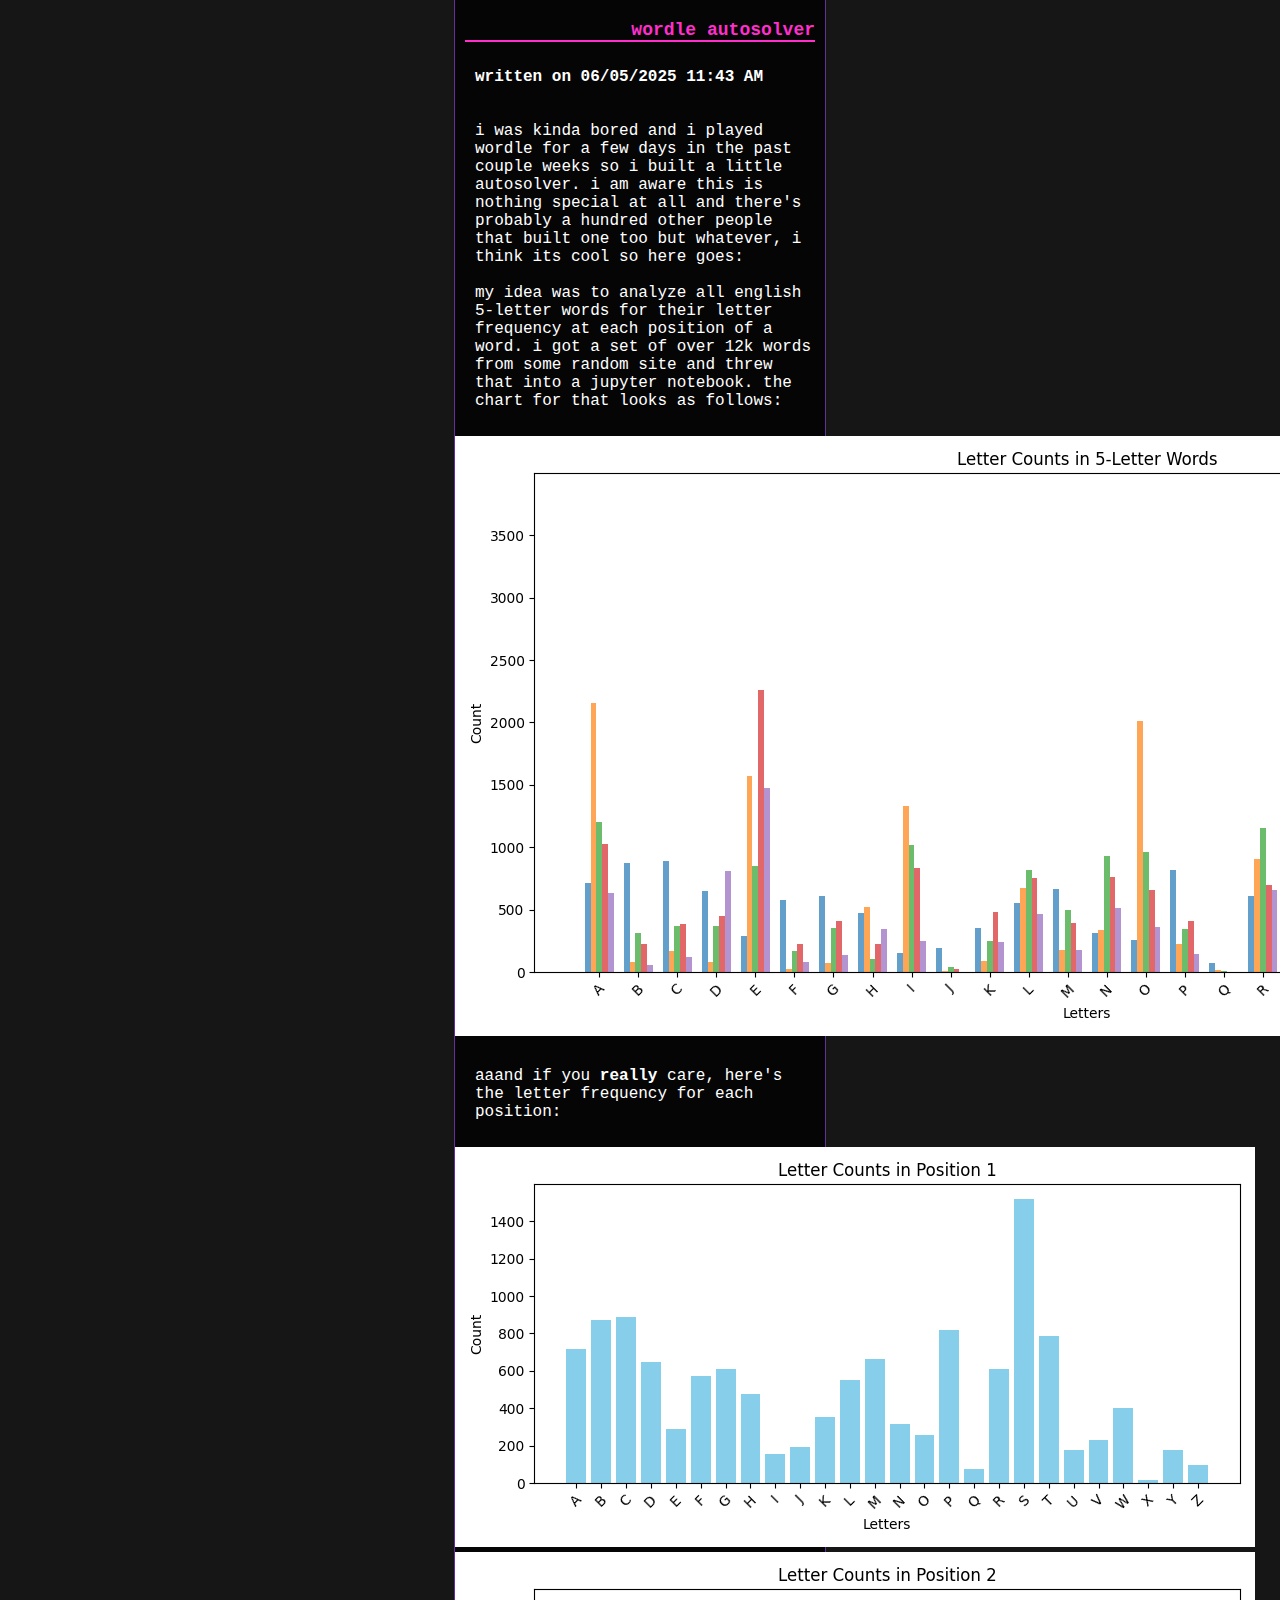
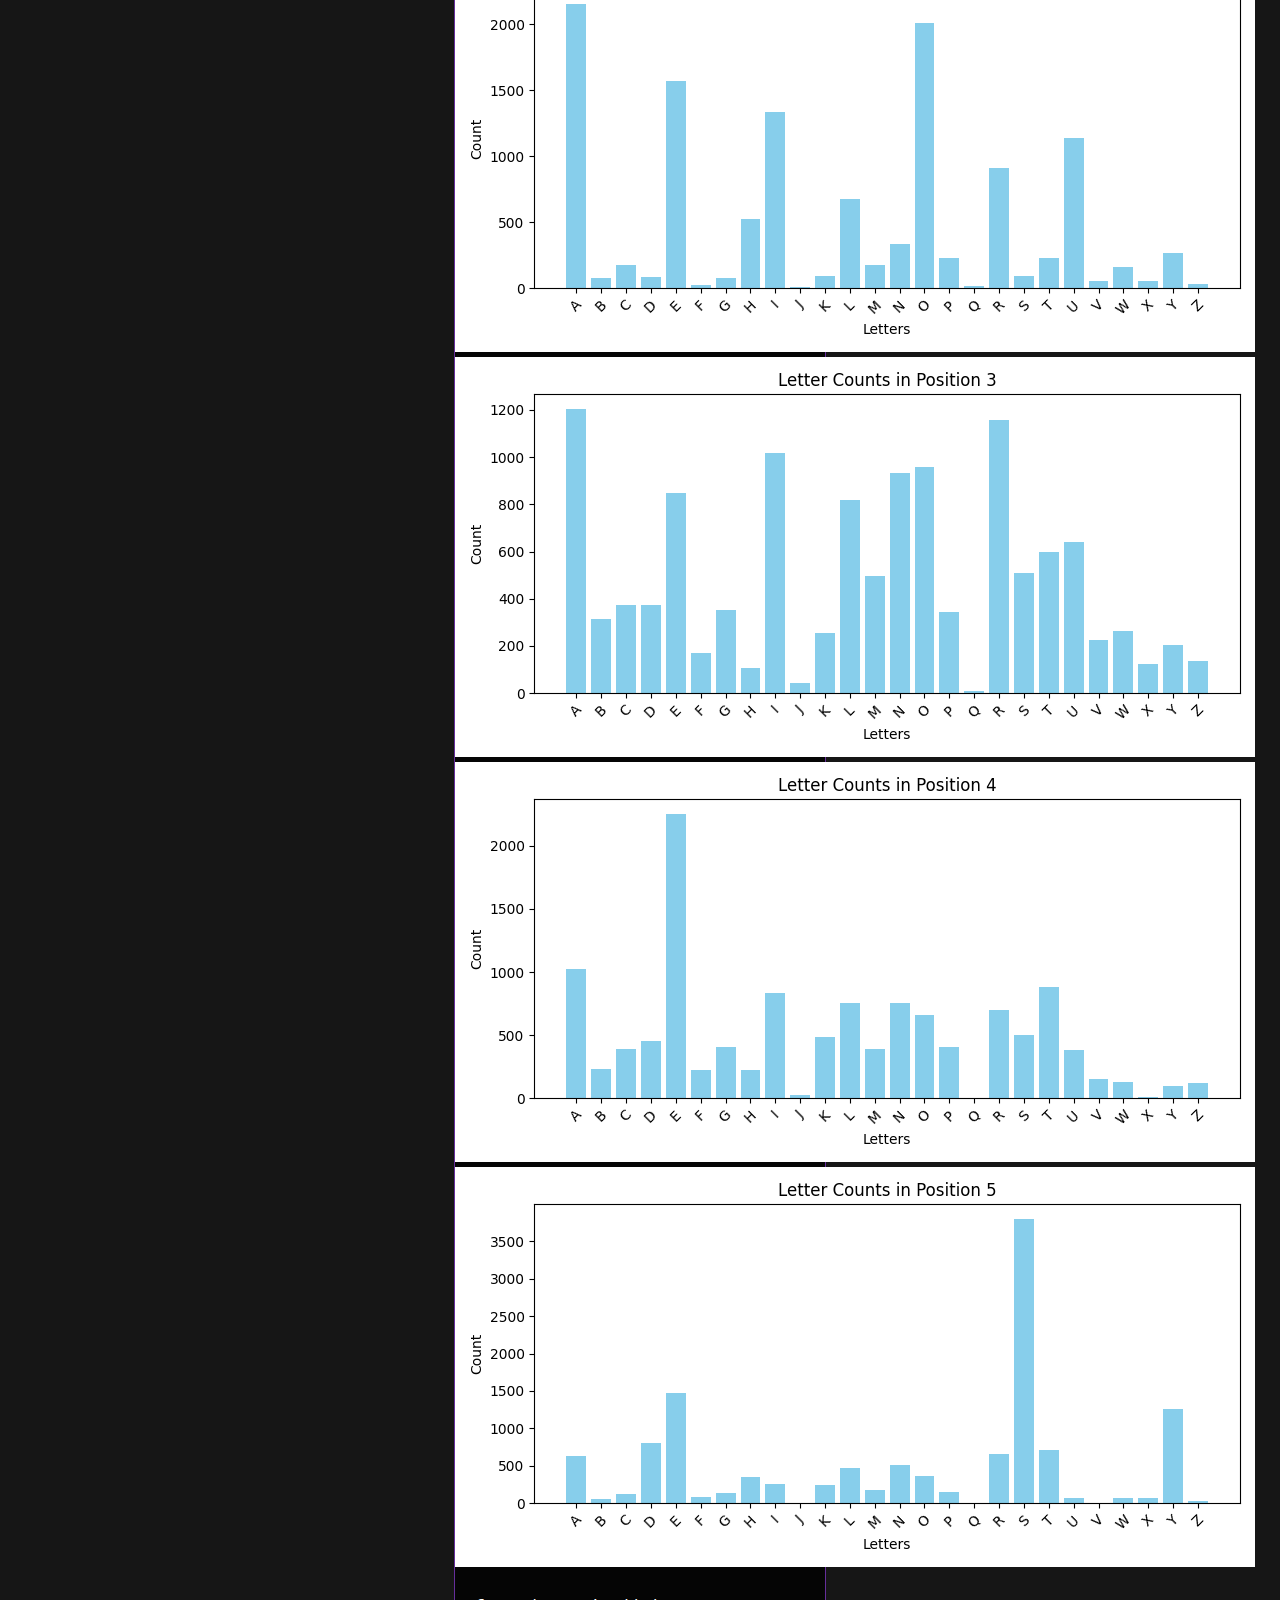
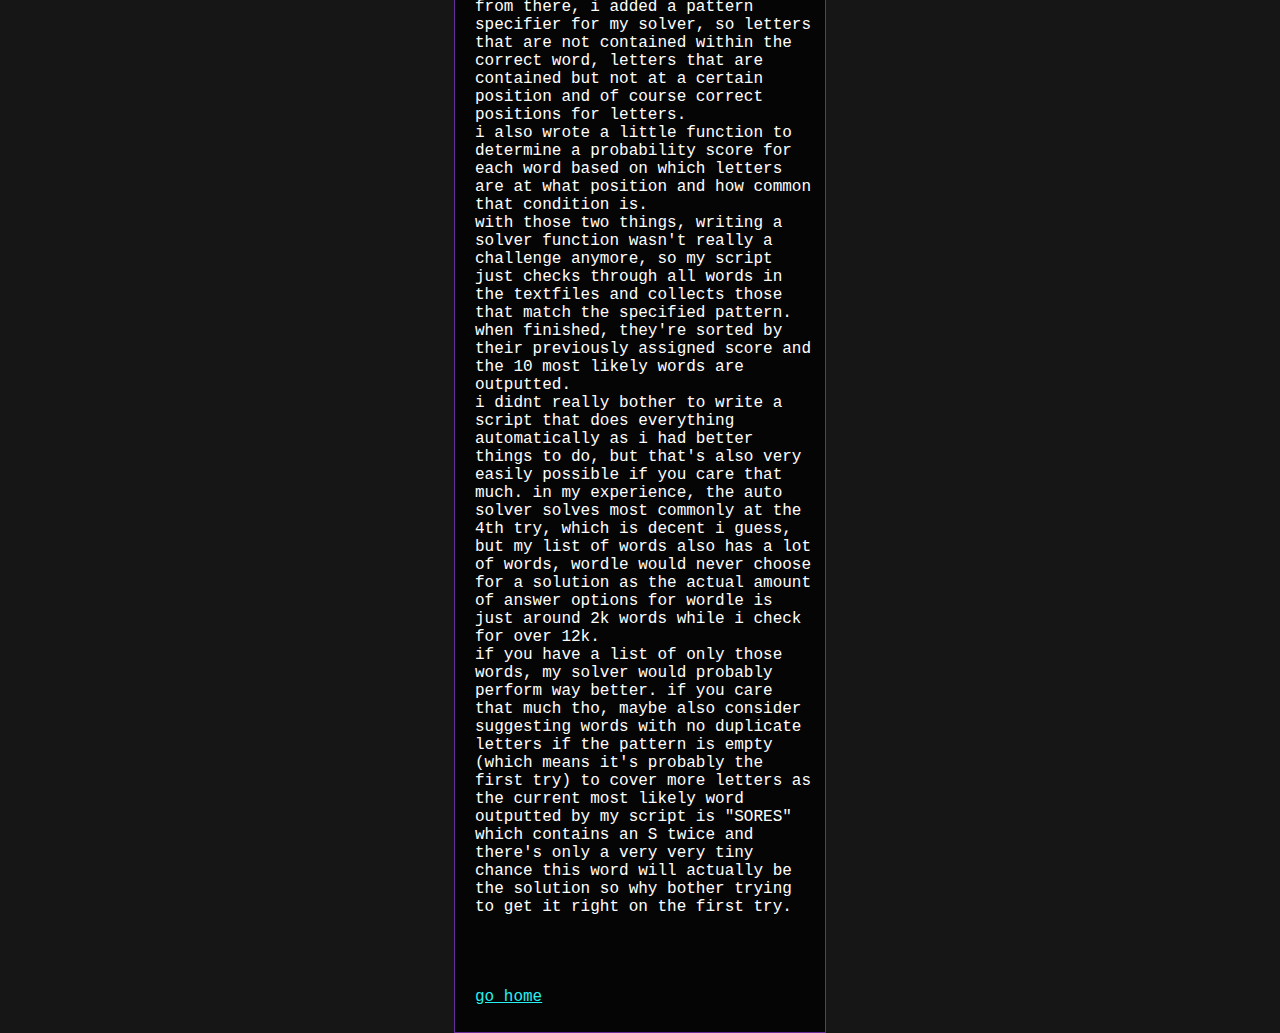
<file: blog/050620251142.html>
<!DOCTYPE html>
<html lang="en">

<head>
    <meta charset="UTF-8">
    <meta name="viewport" content="width=device-width, initial-scale=1.0">
    <title>wordle autosolver</title>
    <link rel="stylesheet" href="../styles.css">
</head>

<body>
    <div class="container">
        <aside class="flex">
            <div class="left">
                <main>
                    <article class="intro" id="blog">
                        <div class="subtitle">wordle autosolver</div>
                        <p><strong>written on 06/05/2025 11:43 AM</strong></p>
                        <p>
                            i was kinda bored and i played wordle for a few days in the past couple weeks so i built a little autosolver.
                            i am aware this is nothing special at all and there's probably a hundred other people that built one too but whatever, i think its cool so here goes:
                            <br />
                            <br />
                            my idea was to analyze all english 5-letter words for their letter frequency at each position of a word. 
                            i got a set of over 12k words from some random site and threw that into a jupyter notebook. the chart for that looks as follows:
                        </p>
                        <img src="/public/letter_counts_chart.png" alt="letter distribution chart" />
                        <p>
                            aaand if you <b>really</b> care, here's the letter frequency for each position:
                        </p>
                        <img src="/public/letter_counts_position_1.png" alt="position 1 letter frequency" />
                        <img src="/public/letter_counts_position_2.png" alt="position 2 letter frequency" />
                        <img src="/public/letter_counts_position_3.png" alt="position 3 letter frequency" />
                        <img src="/public/letter_counts_position_4.png" alt="position 4 letter frequency" />
                        <img src="/public/letter_counts_position_5.png" alt="position 5 letter frequency" />

                        <p>
                            from there, i added a pattern specifier for my solver, so letters that are not contained within the correct word,
                            letters that are contained but not at a certain position
                            and of course correct positions for letters.
                            <br/>
                            i also wrote a little function to determine a probability score for each word based on which letters are at what position and how common that condition is.
                            <br/>
                            with those two things, writing a solver function wasn't really a challenge anymore, so my script just checks through all words in the textfiles 
                            and collects those that match the specified pattern. when finished, they're sorted by their previously assigned score and the 10 most likely
                            words are outputted.
                            <br/>
                            i didnt really bother to write a script that does everything automatically as i had better things to do, but that's also very easily possible if you care that much.
                            in my experience, the auto solver solves most commonly at the 4th try, which is decent i guess, but my list of words also has a lot of words, wordle would
                            never choose for a solution as the actual amount of answer options for wordle is just around 2k words while i check for over 12k.
                            <br/>
                            if you have a list of only those words, my solver would probably perform way better.
                            if you care that much tho, maybe also consider suggesting words with no duplicate letters if the pattern is empty (which means it's probably the first try) 
                            to cover more letters as the current most likely word outputted by my script is "SORES" which contains an S twice and there's only a very very tiny chance
                            this word will actually be the solution so why bother trying to get it right on the first try.
                        </p>
                        <p>
                            <br />
                            <br />
                            <a href="/">go home</a>
                        </p>
                    </article>

                </main>
            </div>
    </div>
    </div>

    <div class="bg1" />
    <div class="bg3" />
</body>

</html>
</file>
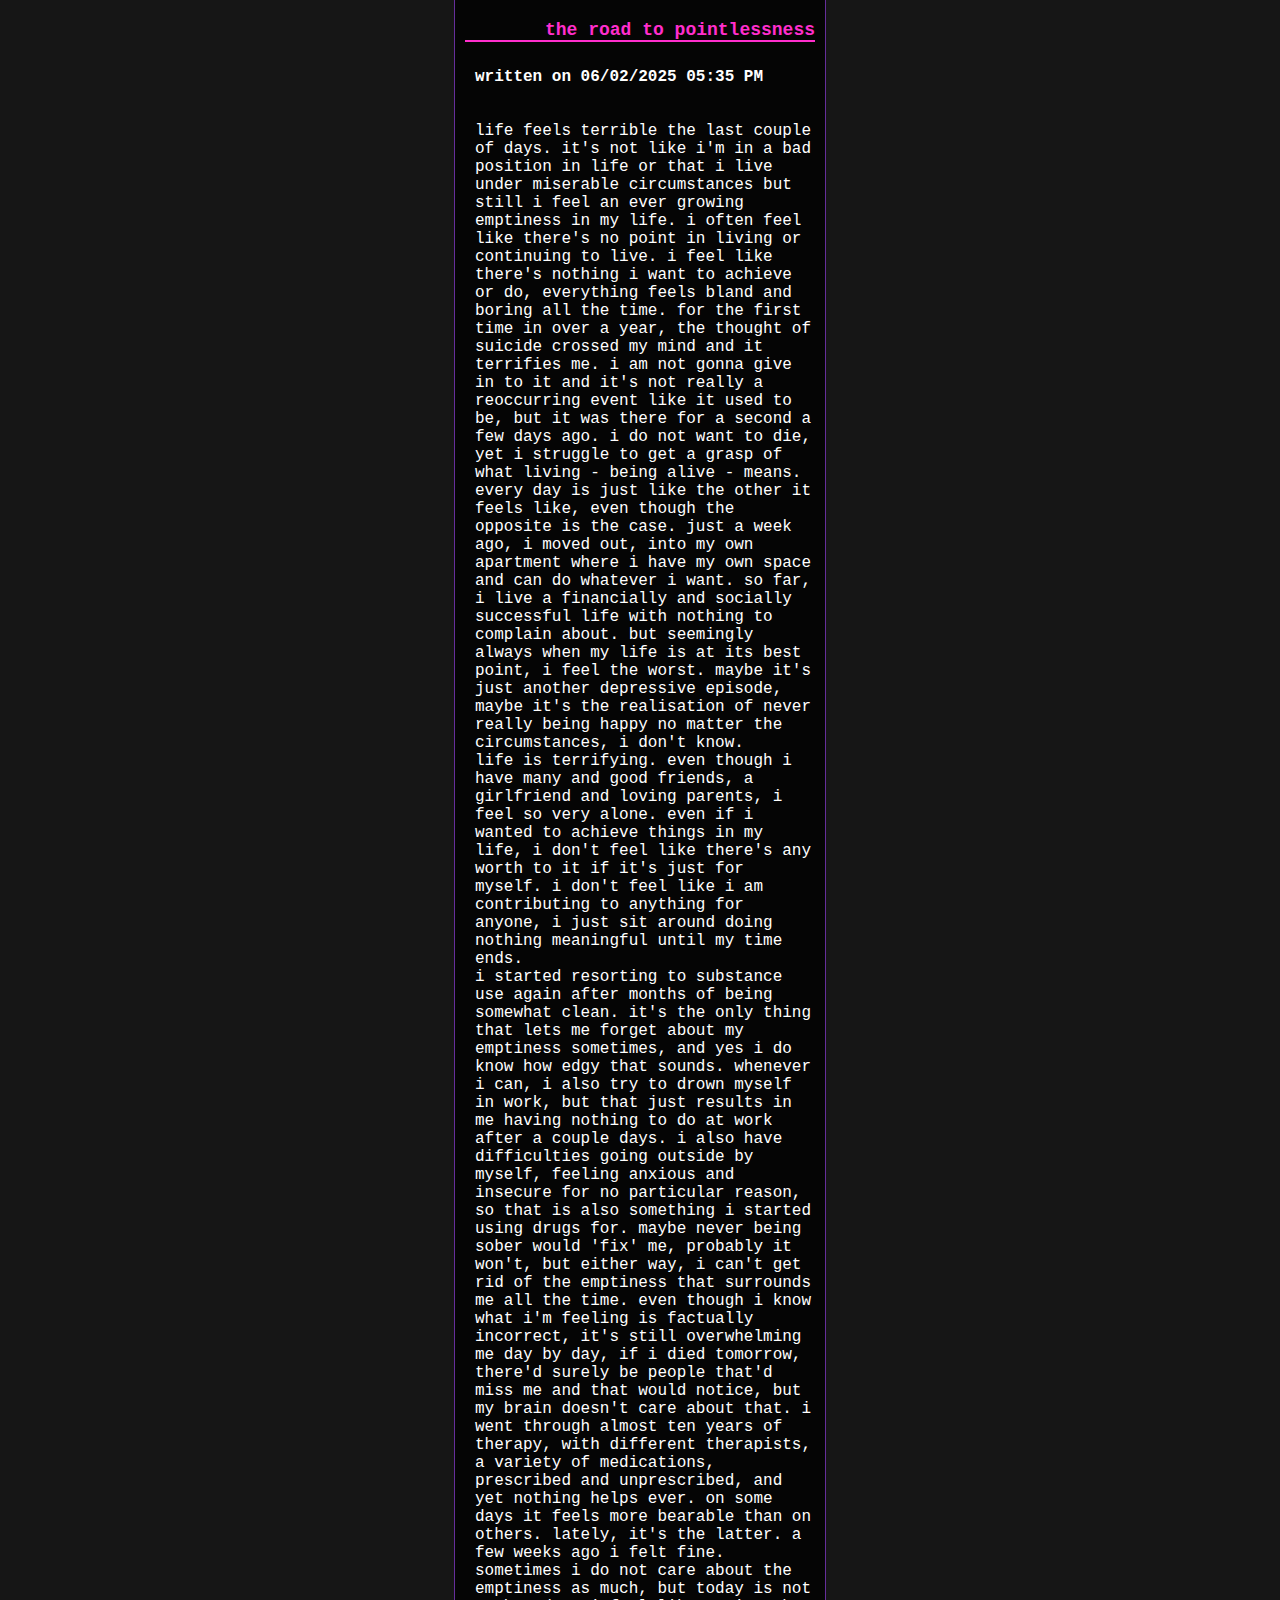
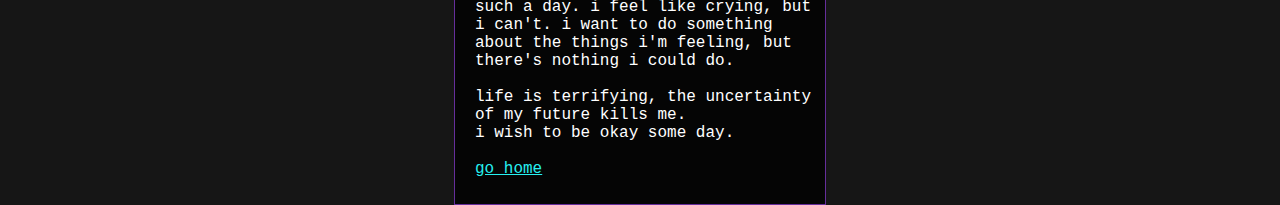
<file: blog/06020250532.html>
<!DOCTYPE html>
<html lang="en">

<head>
    <meta charset="UTF-8">
    <meta name="viewport" content="width=device-width, initial-scale=1.0">
    <title>aleph's page</title>
    <link rel="stylesheet" href="../styles.css">
</head>

<body>
    <div class="container">
        <aside class="flex">
            <div class="left">
                <main>
                    <article class="intro" id="blog">
                        <div class="subtitle">the road to pointlessness</div>
                        <p><strong>written on 06/02/2025 05:35 PM</strong></p>
                        <p>
                            life feels terrible the last couple of days. it's not like i'm in a bad position in life or
                            that i live under miserable circumstances
                            but still i feel an ever growing emptiness in my life. i often feel like there's no point in
                            living or continuing to live. i feel like
                            there's nothing i want to achieve or do, everything feels bland and boring all the time. for
                            the first time in over a year, the thought of
                            suicide crossed my mind and it terrifies me. i am not gonna give in to it and it's not
                            really a reoccurring event like it used to be, but it was
                            there for a second a few days ago. i do not want to die, yet i struggle to get a grasp of
                            what living - being alive - means. every day is just like
                            the other it feels like, even though the opposite is the case. just a week ago, i moved out,
                            into my own apartment where i have my own space and
                            can do whatever i want. so far, i live a financially and socially successful life with
                            nothing to complain about. but seemingly always when
                            my life is at its best point, i feel the worst. maybe it's just another depressive episode,
                            maybe it's the realisation of never really being happy
                            no matter the circumstances, i don't know.
                            <br />
                            life is terrifying. even though i have many and good friends, a girlfriend and loving
                            parents, i feel so very alone. even if i wanted to achieve things
                            in my life, i don't feel like there's any worth to it if it's just for myself. i don't feel
                            like i am contributing to anything for anyone, i just sit around
                            doing nothing meaningful until my time ends.
                            <br />
                            i started resorting to substance use again after months of being somewhat clean. it's the
                            only thing that lets me forget about my emptiness sometimes, and
                            yes i do know how edgy that sounds. whenever i can, i also try to drown myself in work, but
                            that just results in me having nothing to do at work after a couple
                            days. i also have difficulties going outside by myself, feeling anxious and insecure for no
                            particular reason, so that is also something i started using drugs for. maybe never being
                            sober
                            would 'fix' me, probably it won't, but either way, i can't get rid of the emptiness that
                            surrounds me
                            all the time. even though i know what i'm feeling is factually incorrect, it's still
                            overwhelming me
                            day by day, if i died tomorrow, there'd surely be people that'd miss me and that would
                            notice, but my
                            brain doesn't care about that. i went through almost ten years of therapy, with different
                            therapists,
                            a variety of medications, prescribed and unprescribed, and yet nothing helps ever. on some
                            days it
                            feels more bearable than on others. lately, it's the latter. a few weeks ago i felt fine.
                            sometimes i do not care about the emptiness as much, but today is not such a day. i feel
                            like crying, but i can't. i want to do something about the things i'm feeling, but there's
                            nothing i could do.
                            <br />
                            <br />
                            life is terrifying, the uncertainty of my future kills me.
                            <br />
                            i wish to be okay some day.

                            <br />
                            <br />
                            <a href="/">go home</a>
                        </p>
                    </article>

                </main>
            </div>
    </div>
    </div>

    <div class="bg1" />
    <div class="bg3" />
</body>

</html>
</file>
<file: styles.css>
/* You can either copy the below and paste it between style tags on your HTML page, OR you can copy this to a file and name it .css and link it from your HTML page. */
:root {
  --bg-color: #000000bd;
  --border-color: #662e9b;
  --subtitle-color: #ff2ecc;
  --link-color: #26f0f1;
}

#myVideo {
  position: fixed;
  right: 0;
  bottom: 0;

  min-width: 100%;
  min-height: 100%;
  z-index: -1;
}

html,
body {
    font-family: 'Courier New', Courier, monospace;
  color: white;
  display: flex;
  flex-direction: column;
  align-items: center;
  justify-content: center;
  min-height: 100vh;
  margin: 0;
  padding: 0;
  background-color: #000000b4;
  width: 100%;
  background-attachment: fixed;
}
body a {
  color: var(--link-color);
}
header {
  /* fit the image to the screen */
  width: 50%;
  height: 300px;
  background-size: contain;
}
.flex {
  display: flex;
}
.sidebar {
  background-color: var(--bg-color);
  max-width: 250px;
  width: 200px;
  height: 100vh;
  border: 1px solid var(--border-color);
  position: fixed;
}
article {
  background-color: var(--bg-color);
  border: 1px solid var(--border-color);
  margin-top: 20px;
  max-width: 370px;
  margin-left: 10px;
  margin-right: 10px;
}
.subtitle {
  color: var(--subtitle-color);
  font-size: 18px;
  font-weight: bold;
  border-bottom: 2px solid var(--subtitle-color);
  margin-left: 10px;
  margin-right: 10px;
  text-align: right;
  padding-top: 20px;
}
article > p {
  padding: 10px;
  padding-left: 20px;
}
.links {
  list-style-type: "+";
  font-size: 16px;
}
.links li a {
  color: var(--link-color);
  letter-spacing: 1px;
  text-decoration: none;
}
main {
  margin-top: -21px;
}
section > p {
  padding: 10px;
}
footer {
  margin-left: 20px;
  max-width: 30%;
  font-size: 12px;
}

@media only screen and (max-width: 630px) {
  .sidebar {
    position: relative;
    max-width: 100%;
    width: 100%;
    height: 150px;
    display: flex;
    flex-direction: row;
    flex-wrap: wrap;
    overflow: hidden;
  }
  .flex {
    flex-wrap: wrap;
    flex-direction: row;
  }
  .right {
    order: 1;
    width: 100%;
  }
  .left {
    order: 2;
  }
  section {
    display: flex;
    flex-wrap: wrap;
    width: 120px;
  }
}
</file>
